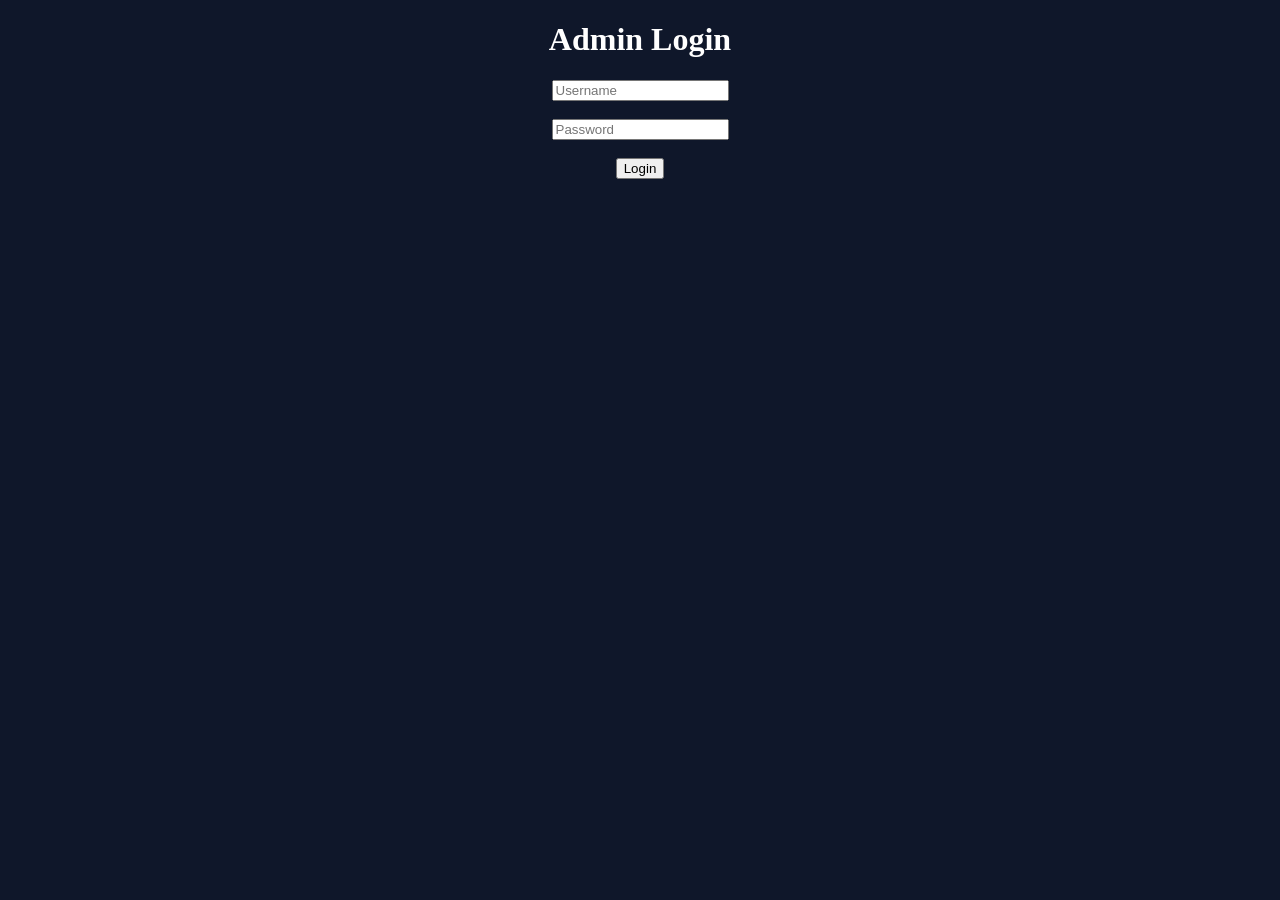
<file: templates/admin.html>
<!DOCTYPE html>
<html>
<body style="text-align:center; font-family:Poppins; background:#0f172a; color:white;">

<h1>Admin Login</h1>

<form method="POST">
<input name="username" placeholder="Username"><br><br>
<input name="password" type="password" placeholder="Password"><br><br>
<button>Login</button>
</form>

</body>
</html>
</file>
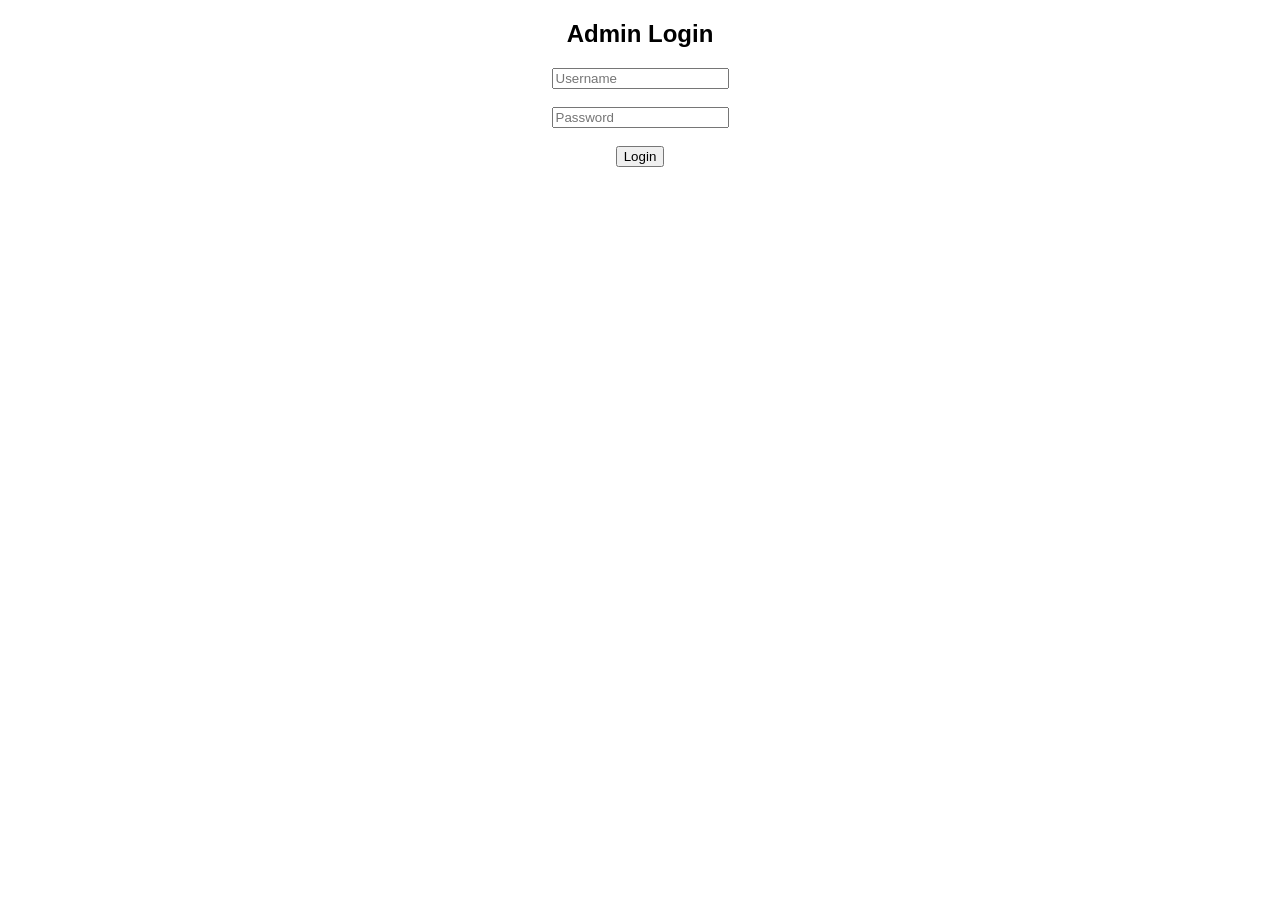
<file: templates/login.html>
<!DOCTYPE html>
<html>
<body style="text-align:center; font-family:Arial;">

<h2>Admin Login</h2>

<form method="POST">
<input name="username" placeholder="Username"><br><br>
<input type="password" name="password" placeholder="Password"><br><br>
<button>Login</button>
</form>

</body>
</html>
</file>
